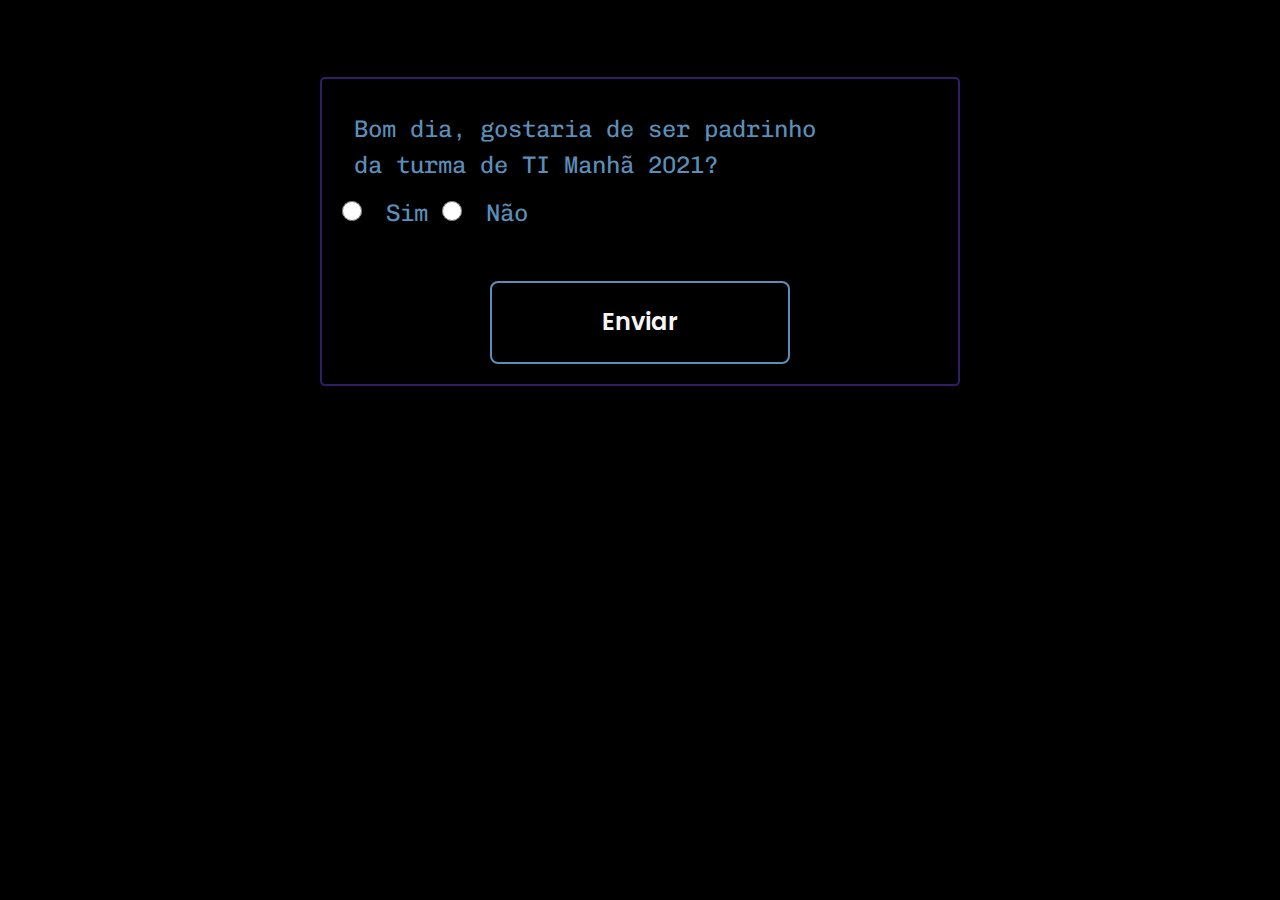
<file: cadastro.html>
<!DOCTYPE html>
<html lang="pt-br">

<head>
    <meta charset="UTF-8">
    <meta http-equiv="X-UA-Compatible" content="IE=edge">
    <meta name="viewport" content="width=device-width, initial-scale=1.0">
    <link rel="stylesheet" href="style.css">
    <title>Cadastro</title>
</head>

<body class="pagina-inicial">
    <form class="pagina-inicial-conteudo-texto">
        <label class="pagina-inicial-cadastro-texto" for="username">Bom dia, gostaria de ser padrinho da turma de TI
            Manhã 2021? </label>
        <input type="radio" name="opcao" value="sim"> Sim
        <input type="radio" name="opcao" value="nao"> Não
        <div class="pagina-inicial-link">
            <a class="pagina-inicial-link-links" href="parabens.html">Enviar</a>
        </div>
    </form>
</body>

</html>
</file>
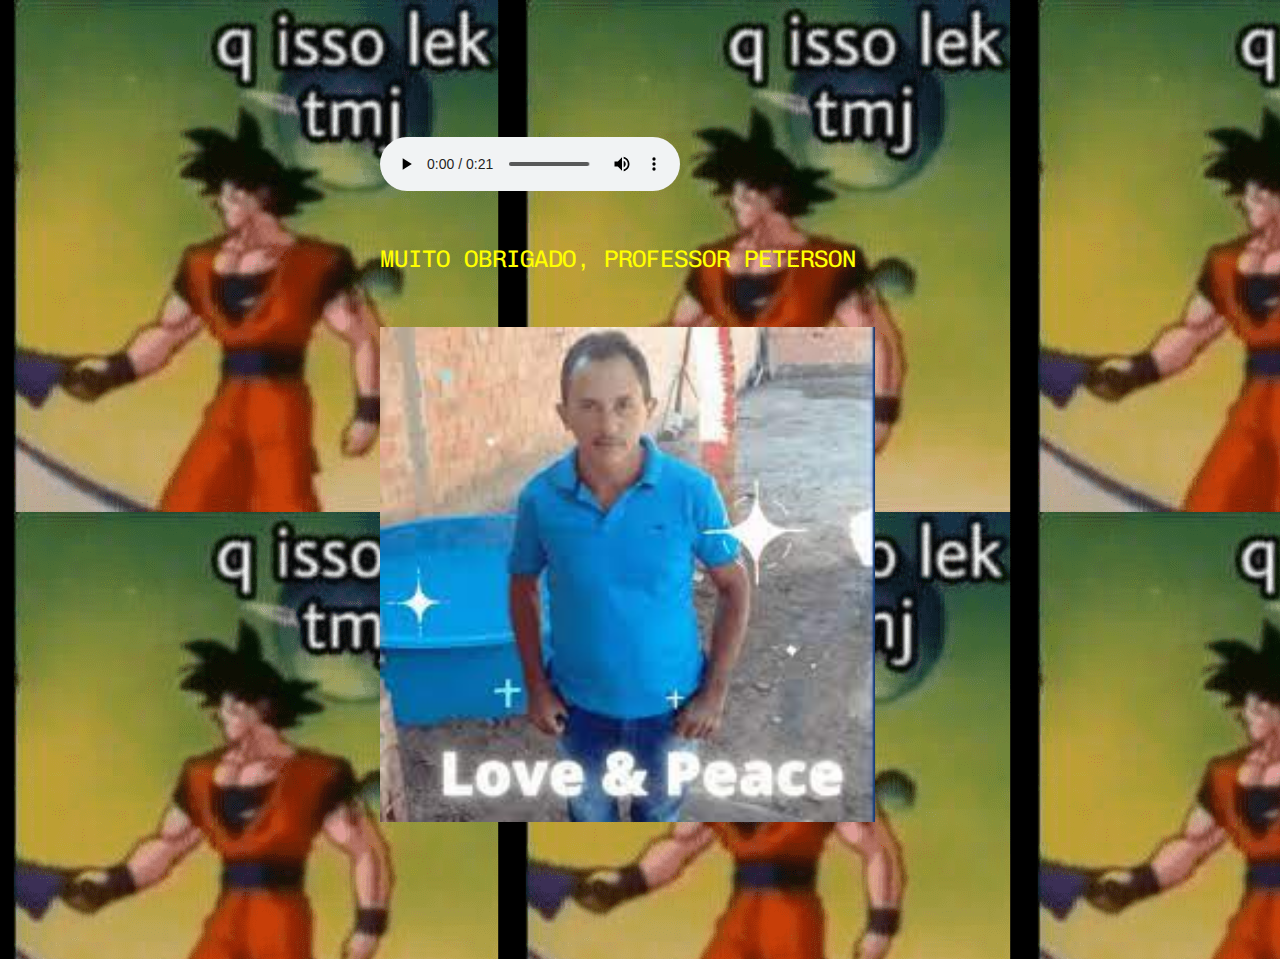
<file: parabens.html>
<!DOCTYPE html>
<html lang="pt-br">
<head>
    <meta charset="UTF-8">
    <meta http-equiv="X-UA-Compatible" content="IE=edge">
    <meta name="viewport" content="width=device-width, initial-scale=1.0">
    <link rel="stylesheet" href="style.css">
    <title>Document</title>
</head>
<body class="pagina-inicial background-massa">
    <section class="pagina-inicial-conteudo">
        <audio autoplay="autoplay" controls="controls">
            <source src="audinho/❤️Baby I'm preying  you tonight 💙_ english song_full screen_WhatsApp status_.mp3" type="audio/mp3">
            i love you.
        </audio>
        <h1 class="pagina-inicial-conteudo-texto amarelo"> MUITO OBRIGADO, PROFESSOR PETERSON</h1>
        <img id="gif" src="imagens/manel gomes.jpeg" alt="anel">
    </section>
</body>
</html>
</file>
<file: style.css>
@import url('https://fonts.googleapis.com/css2?family=Chivo+Mono&family=Poppins&display=swap');

:root {
    --cor-total: black;
    --cor-primaria: #5B8FB9;
    --cor-segundaria: #03001C;
    --cor-tercearia: #301E67;
    --fonte-principal: 'Chivo Mono', monospace;
    --fonte-segundaria: 'Poppins', 'sans-serif';
    --cor-hover: #272727;
}

* {
    margin: 0;
    padding: 0;
    box-sizing: border-box;
    font-style: normal;
    font-weight: 400;
    line-height: 36px;
    font-size: 24px;
    font-family: var(--fonte-principal);
    color: var(--cor-primaria);
}

section {
    position: relative;
    padding: 60px;
}

.pagina-inicial {
    background-color: var(--cor-total);
    padding: 6% 25%;
    box-sizing: border-box;
    color: var(--cor-primaria);
    display: flex;
    align-items: center;
    justify-content: space-between;
}

.pagina-inicial-conteudo {
    width: 615px;
    display: flex;
    flex-direction: column;
    gap: 50px;
}

.pagina-inicial-conteudo-texto {
    font-style: normal;
    font-weight: 400;
    line-height: 36px;
    font-size: 24px;
    font-family: var(--fonte-principal);
}

.pagina-inicial-link {
    display: flex;
    flex-direction: column;
    justify-content: space-between;
    align-items: center;
    gap: 32px;
}


.pagina-inicial-link-links {
    display: flex;
    justify-content: center;
    gap: 16px;
    border: 2px solid var(--cor-primaria);
    width: 300px;
    text-align: center;
    border-radius: 8px;
    font-size: 24px;
    font-weight: 600;
    margin-top: 50px;
    padding: 21.5px 0;
    text-decoration: none;
    color: #F6F6F6;
    font-family: var(--fonte-segundaria);
}

.pagina-inicial-link-links:hover {
    background-color: var(--cor-hover);
}

.pagina-inicial-cadastro-texto {
    display: flex;
    justify-content: space-between;
    width: 80%;
    margin: 0.5rem;
}

form {
    border: 2px solid var(--cor-tercearia);
    border-radius: 5px;
    padding: 20px;
}

label {
    display: inline-block;
    cursor: pointer;
}

input[type="radio"] {
    display: inline-block;
    position: relative;
    background-color: var(--cor-tercearia);
    color: var(--cor-segundaria);
    border: 2px solid --cor-primaria;
    border-radius: 50%;
    width: 20px;
    height: 20px;
    margin-right: 10px;
    cursor: pointer;
}

input[type="radio"]:checked::before {
    content: "\2022";
    position: absolute;
    top: 2px;
    left: 0px;
    font-size: 18px;
    line-height: 0;
}

.configuração-button {
    display: flex;
    flex-direction: column;
    justify-content: space-between;
    align-items: center;
    gap: 16px;
    background-color: var(--cor-total);
    border: 2px solid var(--cor-primaria);
    width: 200px;
    text-align: center;
    border-radius: 8px;
    font-size: 24px;
    font-weight: 600;
    margin-top: 50px;
    padding: 15px;
    color: var(--cor-primaria);
    font-family: var(--fonte-segundaria);
}

.configuração-button:hover {
    background-color: var(--cor-hover);
}

.background-massa{
    background-image: url(imagens/qissolektmj.png);
    background-color: var(--cor-total);
}

.amarelo {
    color: yellow;
}
</file>
